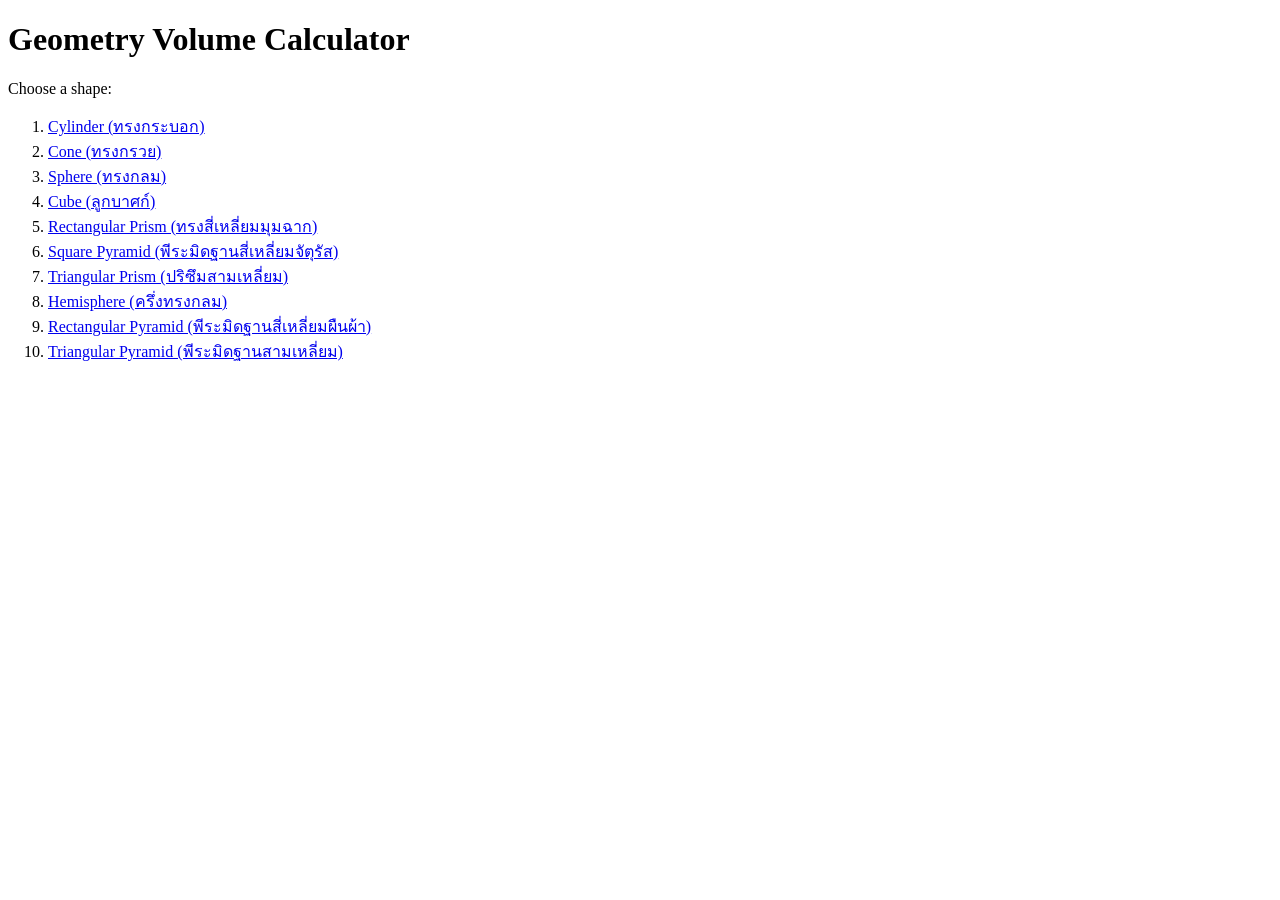
<file: geometry-volume-websites-basic/geometry-volume-websites/index.html>
<!DOCTYPE html>
<html lang="en">
<head>
    <meta charset="UTF-8">
    <meta name="viewport" content="width=device-width, initial-scale=1.0">
    <title>Geometry Volume</title>
</head>
<body>
    <h1>Geometry Volume Calculator</h1>
    <p>Choose a shape:</p>
    <ol>
    <li><a href="01-cylinder/index.html">Cylinder (ทรงกระบอก)</a></li>
    <li><a href="02-cone/index.html">Cone (ทรงกรวย)</a></li>
    <li><a href="03-sphere/index.html">Sphere (ทรงกลม)</a></li>
    <li><a href="04-cube/index.html">Cube (ลูกบาศก์)</a></li>
    <li><a href="05-rectangular-prism/index.html">Rectangular Prism (ทรงสี่เหลี่ยมมุมฉาก)</a></li>
    <li><a href="06-square-pyramid/index.html">Square Pyramid (พีระมิดฐานสี่เหลี่ยมจัตุรัส)</a></li>
    <li><a href="07-triangular-prism/index.html">Triangular Prism (ปริซึมสามเหลี่ยม)</a></li>
    <li><a href="08-hemisphere/index.html">Hemisphere (ครึ่งทรงกลม)</a></li>
    <li><a href="09-rectangular-pyramid/index.html">Rectangular Pyramid (พีระมิดฐานสี่เหลี่ยมผืนผ้า)</a></li>
    <li><a href="10-triangular-pyramid/index.html">Triangular Pyramid (พีระมิดฐานสามเหลี่ยม)</a></li>
    </ol>
</body>
</html>
</file>
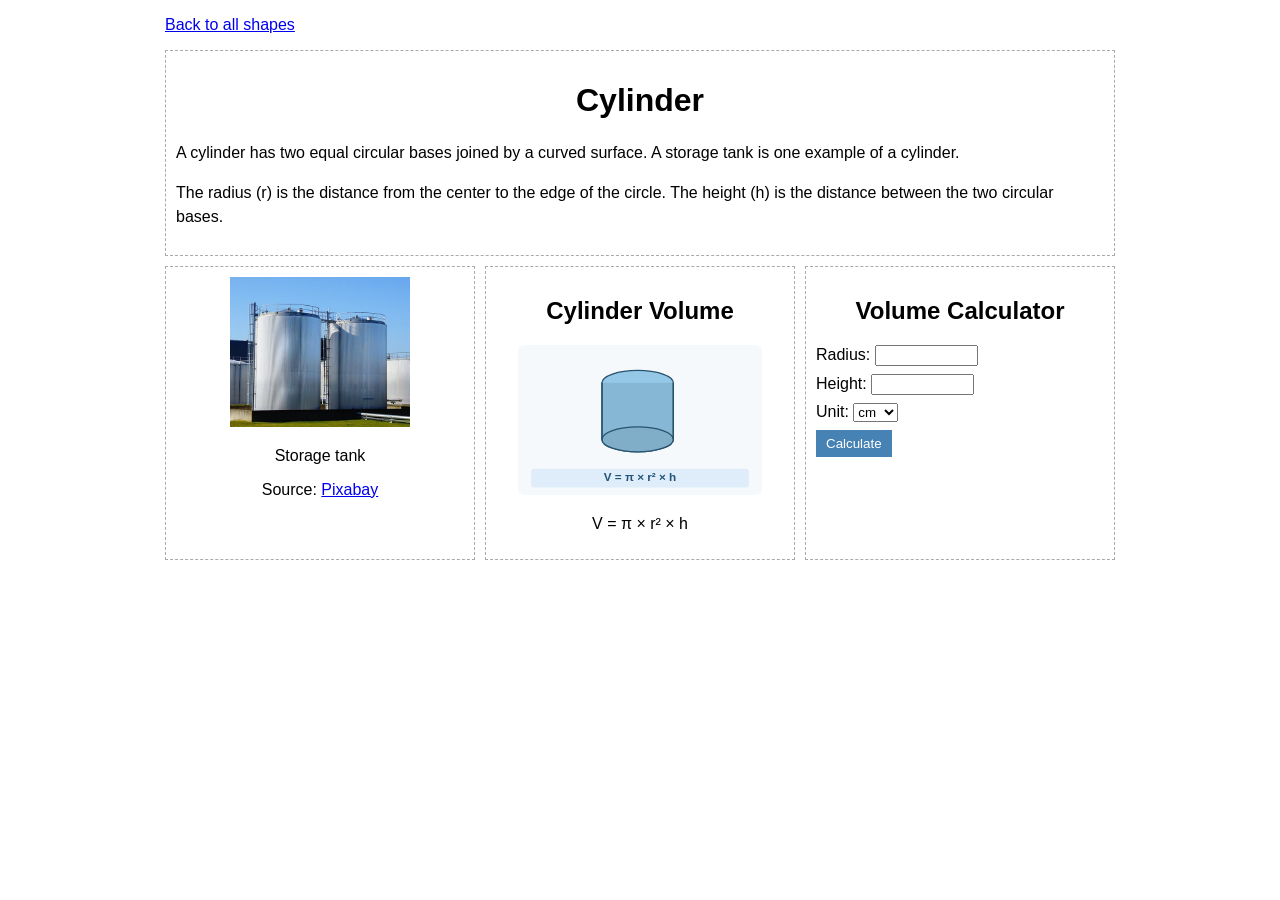
<file: geometry-volume-websites-basic/geometry-volume-websites/01-cylinder-ทรงกระบอก/index.html>
<!DOCTYPE html>
<html lang="en">
<head>
    <meta charset="UTF-8">
    <meta name="viewport" content="width=device-width, initial-scale=1.0">
    <title>Cylinder</title>
    <link rel="stylesheet" href="styles.css">
</head>
<body>
<div class="container">
    <p><a href="../index.html">Back to all shapes</a></p>

    <header class="block">
        <h1>Cylinder</h1>
        <p>A cylinder has two equal circular bases joined by a curved surface. A storage tank is one example of a cylinder.</p>
        <p>The radius (r) is the distance from the center to the edge of the circle. The height (h) is the distance between the two circular bases.</p>
    </header>

    <main>
        <div class="block photo-block">
            <img src="asset/tank.jpg" alt="Storage tank">
            <p>Storage tank</p>
            <p>Source: <a href="https://pixabay.com/photos/factory-storage-tank-chemistry-644982/">Pixabay</a></p>
        </div>

        <div class="block diagram-block">
            <h2>Cylinder Volume</h2>
            <img src="asset/formula.svg" alt="V = π × r² × h">
            <p>V = π × r² × h</p>
        </div>

        <div class="block">
            <h2>Volume Calculator</h2>
            <form id="volumeCalculator">
                <p><label for="inRadius">Radius:</label>
                   <input type="number" id="inRadius" step="any" required></p>
                <p><label for="inHeight">Height:</label>
                   <input type="number" id="inHeight" step="any" required></p>
                <p><label for="inUnit">Unit:</label>
                   <select id="inUnit">
                       <option value="cm">cm</option>
                       <option value="mm">mm</option>
                   </select></p>
                <button type="submit">Calculate</button>
            </form>
            <p id="result"></p>
        </div>
    </main>
</div>
<script src="script.js"></script>
</body>
</html>
</file>
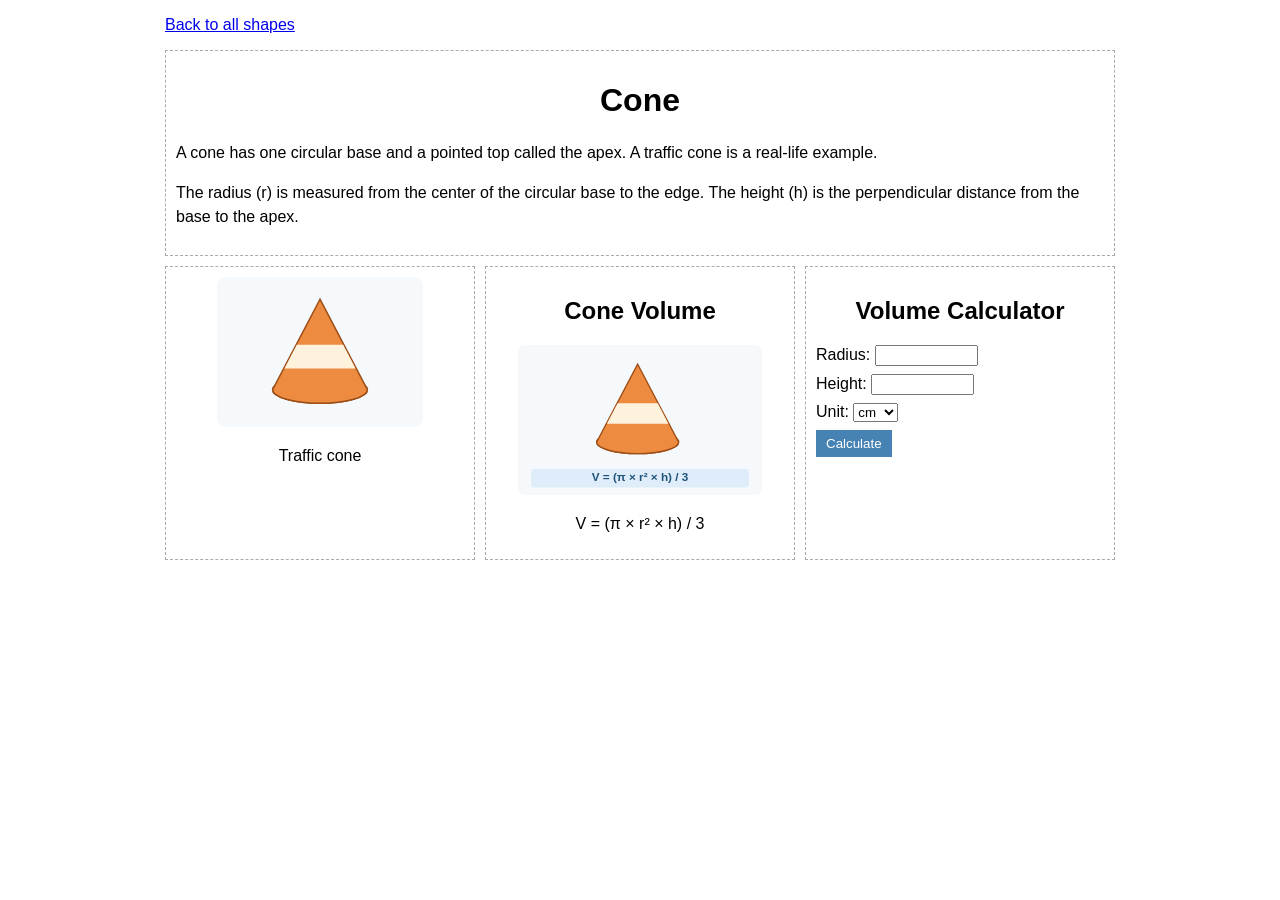
<file: geometry-volume-websites-basic/geometry-volume-websites/02-cone-ทรงกรวย/index.html>
<!DOCTYPE html>
<html lang="en">
<head>
    <meta charset="UTF-8">
    <meta name="viewport" content="width=device-width, initial-scale=1.0">
    <title>Cone</title>
    <link rel="stylesheet" href="styles.css">
</head>
<body>
<div class="container">
    <p><a href="../index.html">Back to all shapes</a></p>

    <header class="block">
        <h1>Cone</h1>
        <p>A cone has one circular base and a pointed top called the apex. A traffic cone is a real-life example.</p>
        <p>The radius (r) is measured from the center of the circular base to the edge. The height (h) is the perpendicular distance from the base to the apex.</p>
    </header>

    <main>
        <div class="block photo-block">
            <img src="asset/example.svg" alt="Traffic cone">
            <p>Traffic cone</p>
        </div>

        <div class="block diagram-block">
            <h2>Cone Volume</h2>
            <img src="asset/formula.svg" alt="V = (π × r² × h) / 3">
            <p>V = (π × r² × h) / 3</p>
        </div>

        <div class="block">
            <h2>Volume Calculator</h2>
            <form id="volumeCalculator">
                <p><label for="inRadius">Radius:</label>
                   <input type="number" id="inRadius" step="any" required></p>
                <p><label for="inHeight">Height:</label>
                   <input type="number" id="inHeight" step="any" required></p>
                <p><label for="inUnit">Unit:</label>
                   <select id="inUnit">
                       <option value="cm">cm</option>
                       <option value="mm">mm</option>
                   </select></p>
                <button type="submit">Calculate</button>
            </form>
            <p id="result"></p>
        </div>
    </main>
</div>
<script src="script.js"></script>
</body>
</html>
</file>
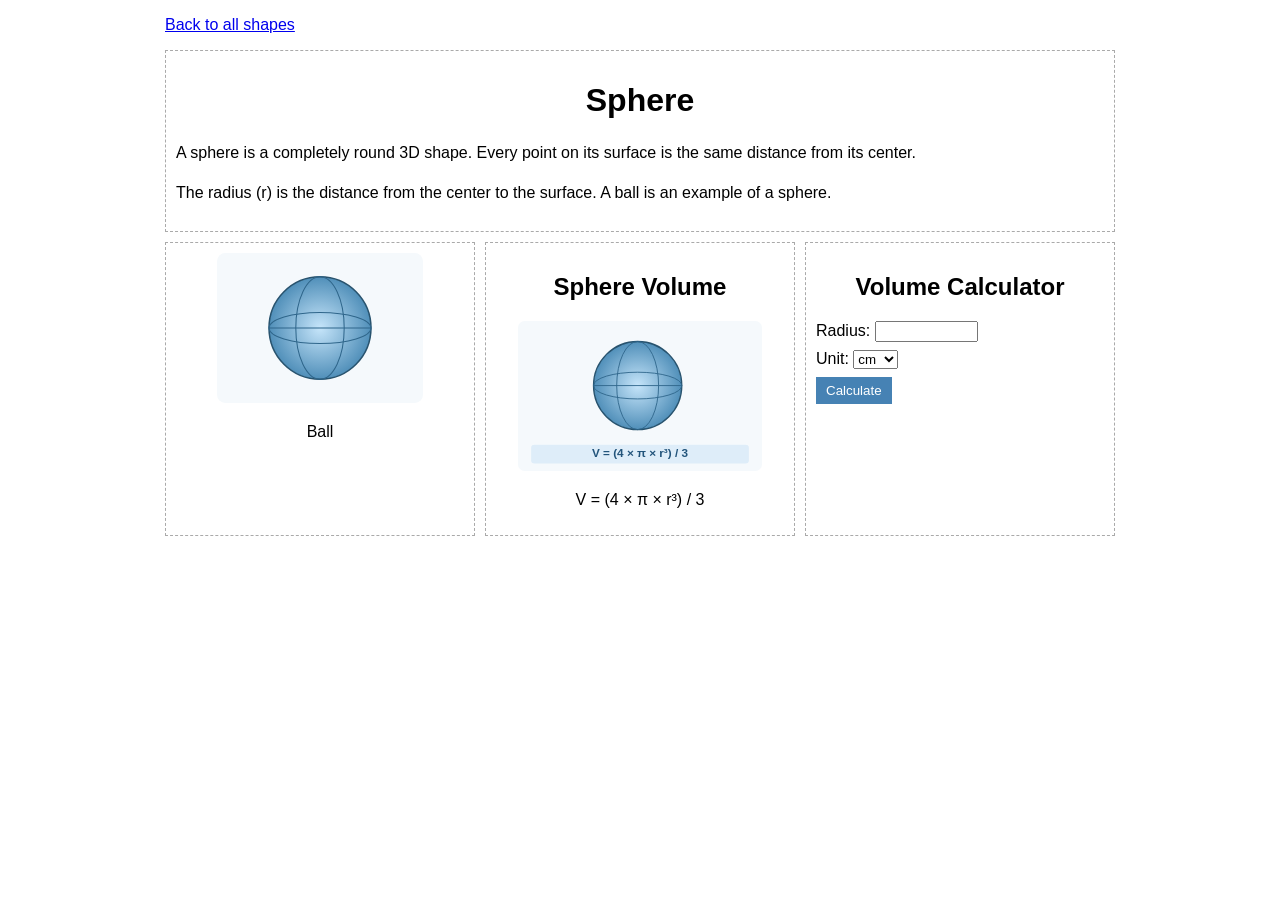
<file: geometry-volume-websites-basic/geometry-volume-websites/03-sphere-ทรงกลม/index.html>
<!DOCTYPE html>
<html lang="en">
<head>
    <meta charset="UTF-8">
    <meta name="viewport" content="width=device-width, initial-scale=1.0">
    <title>Sphere</title>
    <link rel="stylesheet" href="styles.css">
</head>
<body>
<div class="container">
    <p><a href="../index.html">Back to all shapes</a></p>

    <header class="block">
        <h1>Sphere</h1>
        <p>A sphere is a completely round 3D shape. Every point on its surface is the same distance from its center.</p>
        <p>The radius (r) is the distance from the center to the surface. A ball is an example of a sphere.</p>
    </header>

    <main>
        <div class="block photo-block">
            <img src="asset/example.svg" alt="Ball">
            <p>Ball</p>
        </div>

        <div class="block diagram-block">
            <h2>Sphere Volume</h2>
            <img src="asset/formula.svg" alt="V = (4 × π × r³) / 3">
            <p>V = (4 × π × r³) / 3</p>
        </div>

        <div class="block">
            <h2>Volume Calculator</h2>
            <form id="volumeCalculator">
                <p><label for="inRadius">Radius:</label>
                   <input type="number" id="inRadius" step="any" required></p>
                <p><label for="inUnit">Unit:</label>
                   <select id="inUnit">
                       <option value="cm">cm</option>
                       <option value="mm">mm</option>
                   </select></p>
                <button type="submit">Calculate</button>
            </form>
            <p id="result"></p>
        </div>
    </main>
</div>
<script src="script.js"></script>
</body>
</html>
</file>
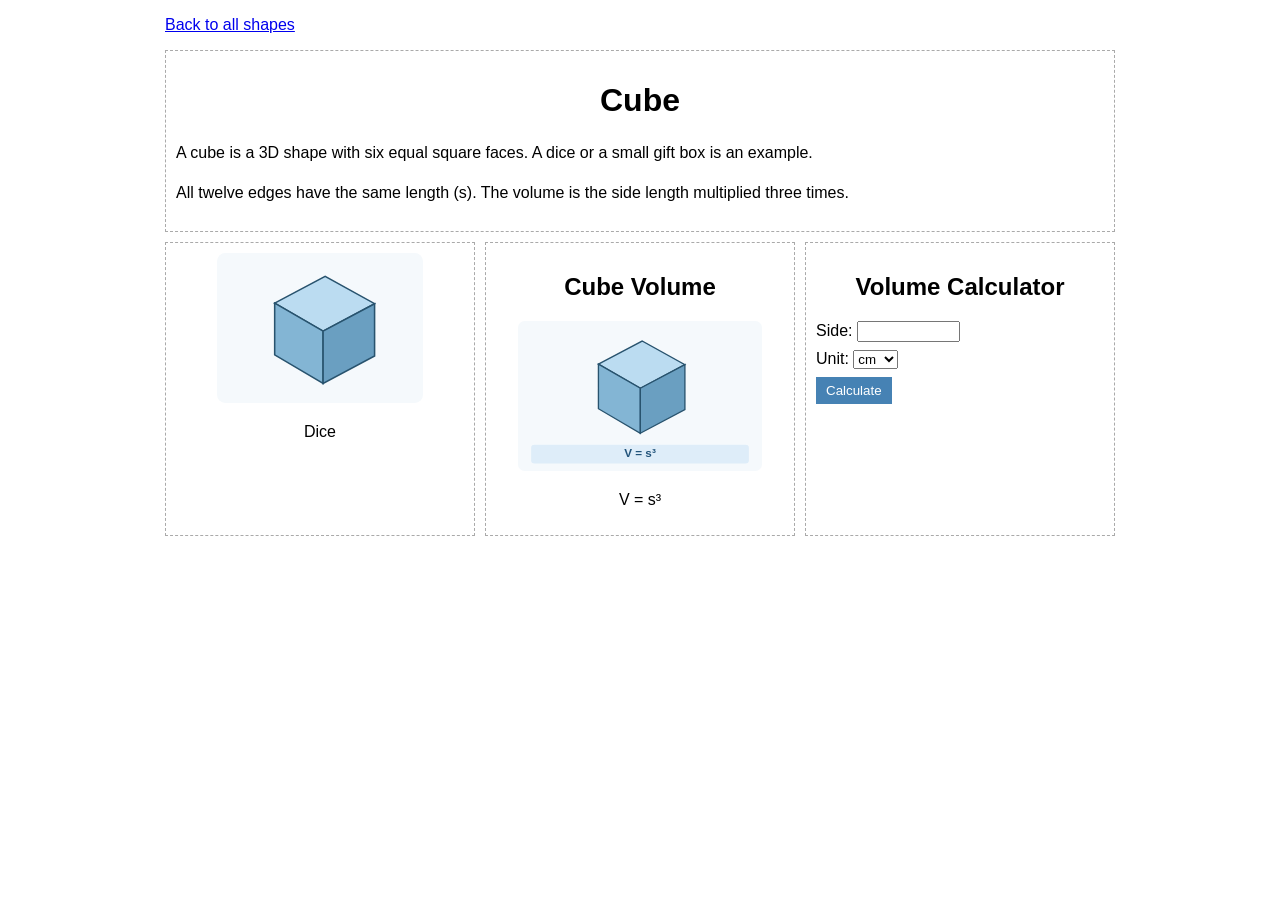
<file: geometry-volume-websites-basic/geometry-volume-websites/04-cube-ลูกบาศก์/index.html>
<!DOCTYPE html>
<html lang="en">
<head>
    <meta charset="UTF-8">
    <meta name="viewport" content="width=device-width, initial-scale=1.0">
    <title>Cube</title>
    <link rel="stylesheet" href="styles.css">
</head>
<body>
<div class="container">
    <p><a href="../index.html">Back to all shapes</a></p>

    <header class="block">
        <h1>Cube</h1>
        <p>A cube is a 3D shape with six equal square faces. A dice or a small gift box is an example.</p>
        <p>All twelve edges have the same length (s). The volume is the side length multiplied three times.</p>
    </header>

    <main>
        <div class="block photo-block">
            <img src="asset/example.svg" alt="Dice">
            <p>Dice</p>
        </div>

        <div class="block diagram-block">
            <h2>Cube Volume</h2>
            <img src="asset/formula.svg" alt="V = s³">
            <p>V = s³</p>
        </div>

        <div class="block">
            <h2>Volume Calculator</h2>
            <form id="volumeCalculator">
                <p><label for="inSide">Side:</label>
                   <input type="number" id="inSide" step="any" required></p>
                <p><label for="inUnit">Unit:</label>
                   <select id="inUnit">
                       <option value="cm">cm</option>
                       <option value="mm">mm</option>
                   </select></p>
                <button type="submit">Calculate</button>
            </form>
            <p id="result"></p>
        </div>
    </main>
</div>
<script src="script.js"></script>
</body>
</html>
</file>
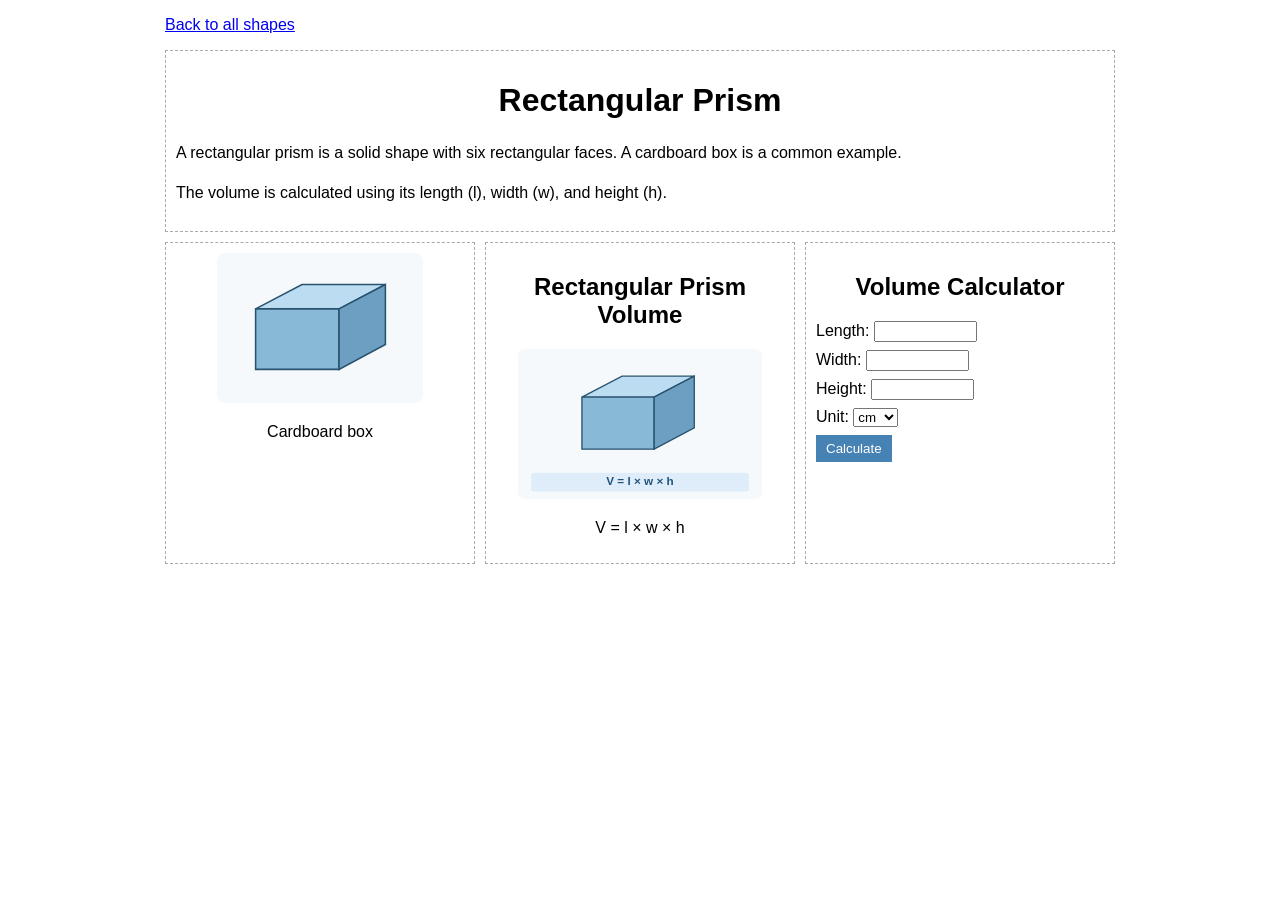
<file: geometry-volume-websites-basic/geometry-volume-websites/05-rectangular-prism-ทรงสี่เหลี่ยมมุมฉาก/index.html>
<!DOCTYPE html>
<html lang="en">
<head>
    <meta charset="UTF-8">
    <meta name="viewport" content="width=device-width, initial-scale=1.0">
    <title>Rectangular Prism</title>
    <link rel="stylesheet" href="styles.css">
</head>
<body>
<div class="container">
    <p><a href="../index.html">Back to all shapes</a></p>

    <header class="block">
        <h1>Rectangular Prism</h1>
        <p>A rectangular prism is a solid shape with six rectangular faces. A cardboard box is a common example.</p>
        <p>The volume is calculated using its length (l), width (w), and height (h).</p>
    </header>

    <main>
        <div class="block photo-block">
            <img src="asset/example.svg" alt="Cardboard box">
            <p>Cardboard box</p>
        </div>

        <div class="block diagram-block">
            <h2>Rectangular Prism Volume</h2>
            <img src="asset/formula.svg" alt="V = l × w × h">
            <p>V = l × w × h</p>
        </div>

        <div class="block">
            <h2>Volume Calculator</h2>
            <form id="volumeCalculator">
                <p><label for="inLength">Length:</label>
                   <input type="number" id="inLength" step="any" required></p>
                <p><label for="inWidth">Width:</label>
                   <input type="number" id="inWidth" step="any" required></p>
                <p><label for="inHeight">Height:</label>
                   <input type="number" id="inHeight" step="any" required></p>
                <p><label for="inUnit">Unit:</label>
                   <select id="inUnit">
                       <option value="cm">cm</option>
                       <option value="mm">mm</option>
                   </select></p>
                <button type="submit">Calculate</button>
            </form>
            <p id="result"></p>
        </div>
    </main>
</div>
<script src="script.js"></script>
</body>
</html>
</file>
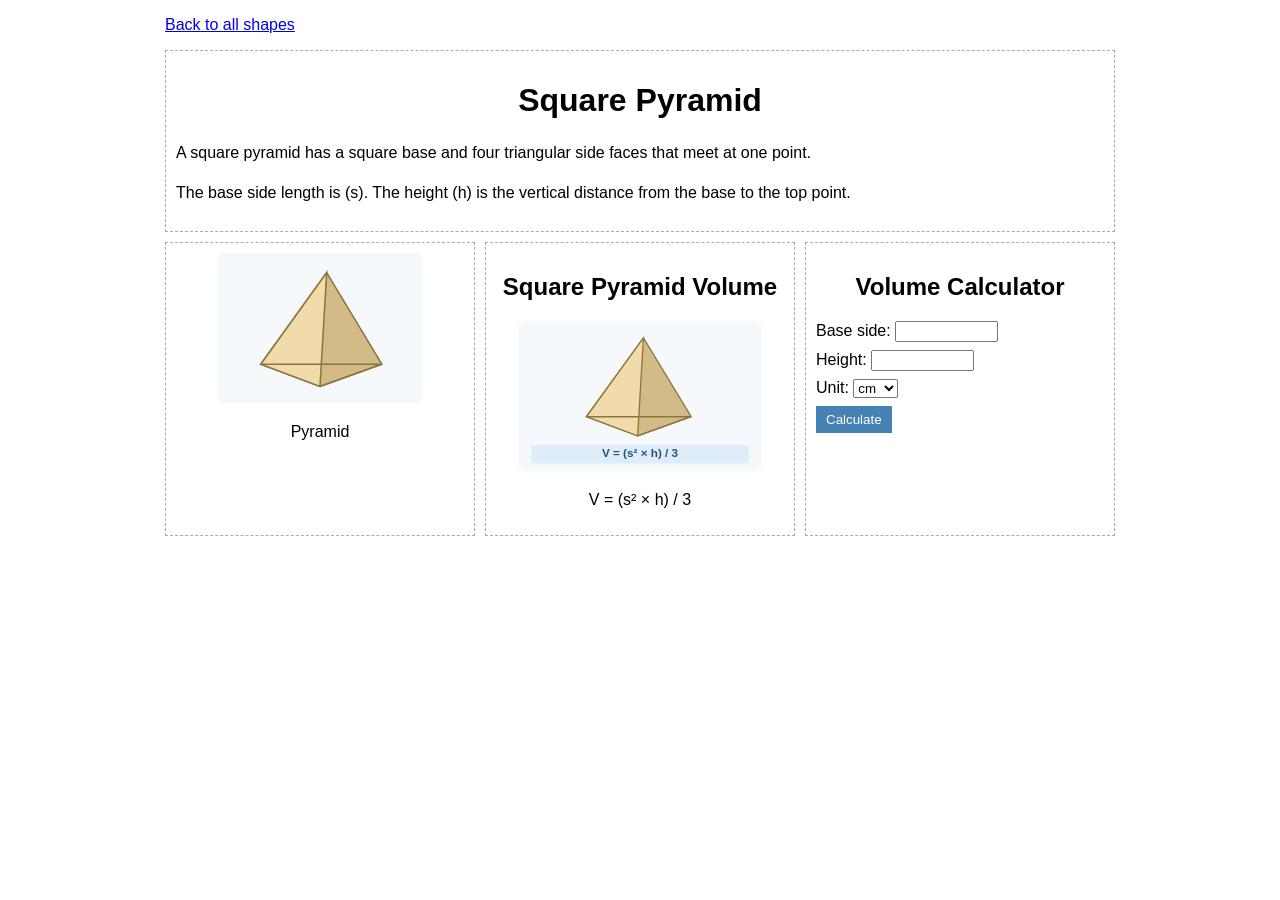
<file: geometry-volume-websites-basic/geometry-volume-websites/06-square-pyramid-พีระมิดฐานสี่เหลี่ยมจัตุรัส/index.html>
<!DOCTYPE html>
<html lang="en">
<head>
    <meta charset="UTF-8">
    <meta name="viewport" content="width=device-width, initial-scale=1.0">
    <title>Square Pyramid</title>
    <link rel="stylesheet" href="styles.css">
</head>
<body>
<div class="container">
    <p><a href="../index.html">Back to all shapes</a></p>

    <header class="block">
        <h1>Square Pyramid</h1>
        <p>A square pyramid has a square base and four triangular side faces that meet at one point.</p>
        <p>The base side length is (s). The height (h) is the vertical distance from the base to the top point.</p>
    </header>

    <main>
        <div class="block photo-block">
            <img src="asset/example.svg" alt="Pyramid">
            <p>Pyramid</p>
        </div>

        <div class="block diagram-block">
            <h2>Square Pyramid Volume</h2>
            <img src="asset/formula.svg" alt="V = (s² × h) / 3">
            <p>V = (s² × h) / 3</p>
        </div>

        <div class="block">
            <h2>Volume Calculator</h2>
            <form id="volumeCalculator">
                <p><label for="inSide">Base side:</label>
                   <input type="number" id="inSide" step="any" required></p>
                <p><label for="inHeight">Height:</label>
                   <input type="number" id="inHeight" step="any" required></p>
                <p><label for="inUnit">Unit:</label>
                   <select id="inUnit">
                       <option value="cm">cm</option>
                       <option value="mm">mm</option>
                   </select></p>
                <button type="submit">Calculate</button>
            </form>
            <p id="result"></p>
        </div>
    </main>
</div>
<script src="script.js"></script>
</body>
</html>
</file>
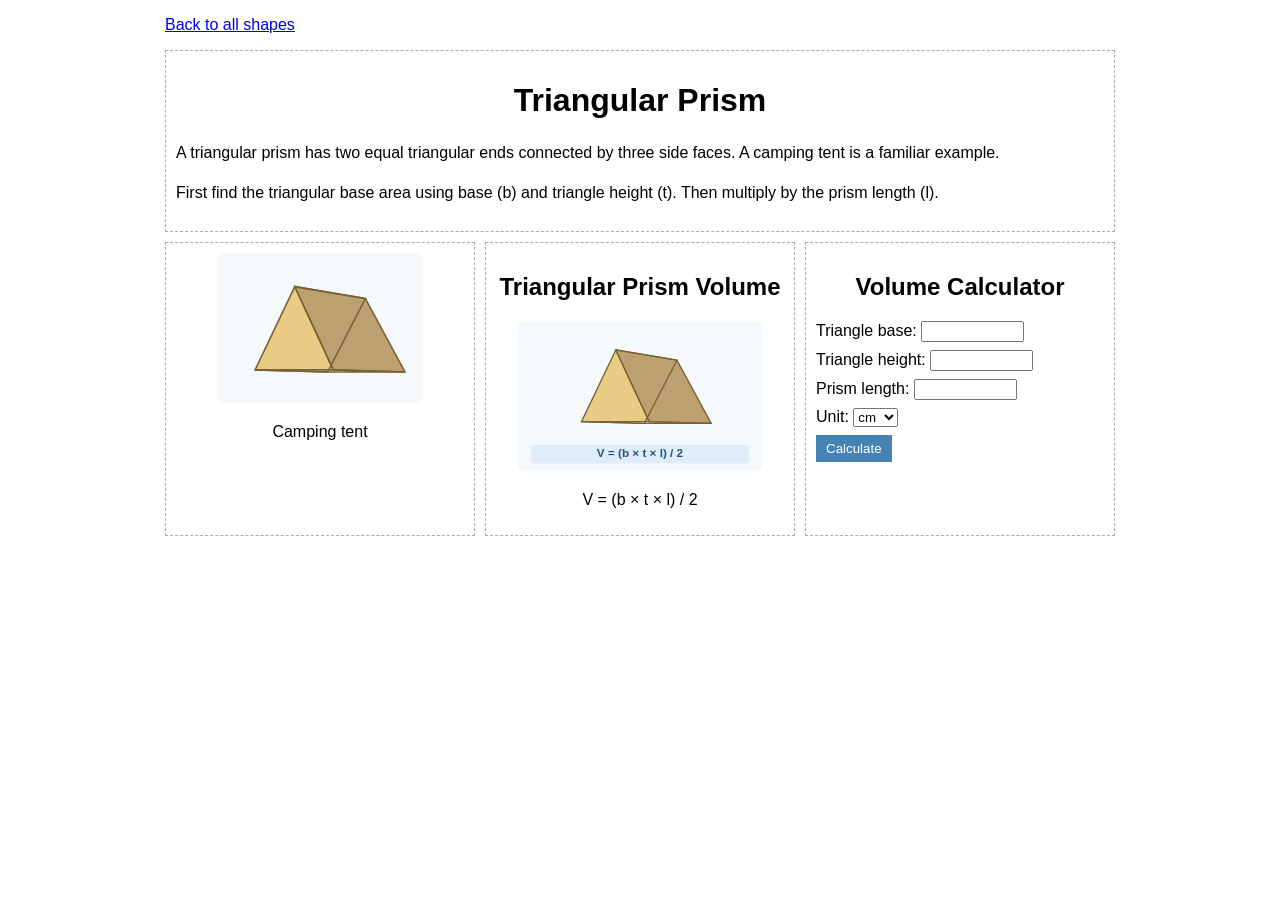
<file: geometry-volume-websites-basic/geometry-volume-websites/07-triangular-prism-ปริซึมสามเหลี่ยม/index.html>
<!DOCTYPE html>
<html lang="en">
<head>
    <meta charset="UTF-8">
    <meta name="viewport" content="width=device-width, initial-scale=1.0">
    <title>Triangular Prism</title>
    <link rel="stylesheet" href="styles.css">
</head>
<body>
<div class="container">
    <p><a href="../index.html">Back to all shapes</a></p>

    <header class="block">
        <h1>Triangular Prism</h1>
        <p>A triangular prism has two equal triangular ends connected by three side faces. A camping tent is a familiar example.</p>
        <p>First find the triangular base area using base (b) and triangle height (t). Then multiply by the prism length (l).</p>
    </header>

    <main>
        <div class="block photo-block">
            <img src="asset/example.svg" alt="Camping tent">
            <p>Camping tent</p>
        </div>

        <div class="block diagram-block">
            <h2>Triangular Prism Volume</h2>
            <img src="asset/formula.svg" alt="V = (b × t × l) / 2">
            <p>V = (b × t × l) / 2</p>
        </div>

        <div class="block">
            <h2>Volume Calculator</h2>
            <form id="volumeCalculator">
                <p><label for="inBase">Triangle base:</label>
                   <input type="number" id="inBase" step="any" required></p>
                <p><label for="inTriangleHeight">Triangle height:</label>
                   <input type="number" id="inTriangleHeight" step="any" required></p>
                <p><label for="inLength">Prism length:</label>
                   <input type="number" id="inLength" step="any" required></p>
                <p><label for="inUnit">Unit:</label>
                   <select id="inUnit">
                       <option value="cm">cm</option>
                       <option value="mm">mm</option>
                   </select></p>
                <button type="submit">Calculate</button>
            </form>
            <p id="result"></p>
        </div>
    </main>
</div>
<script src="script.js"></script>
</body>
</html>
</file>
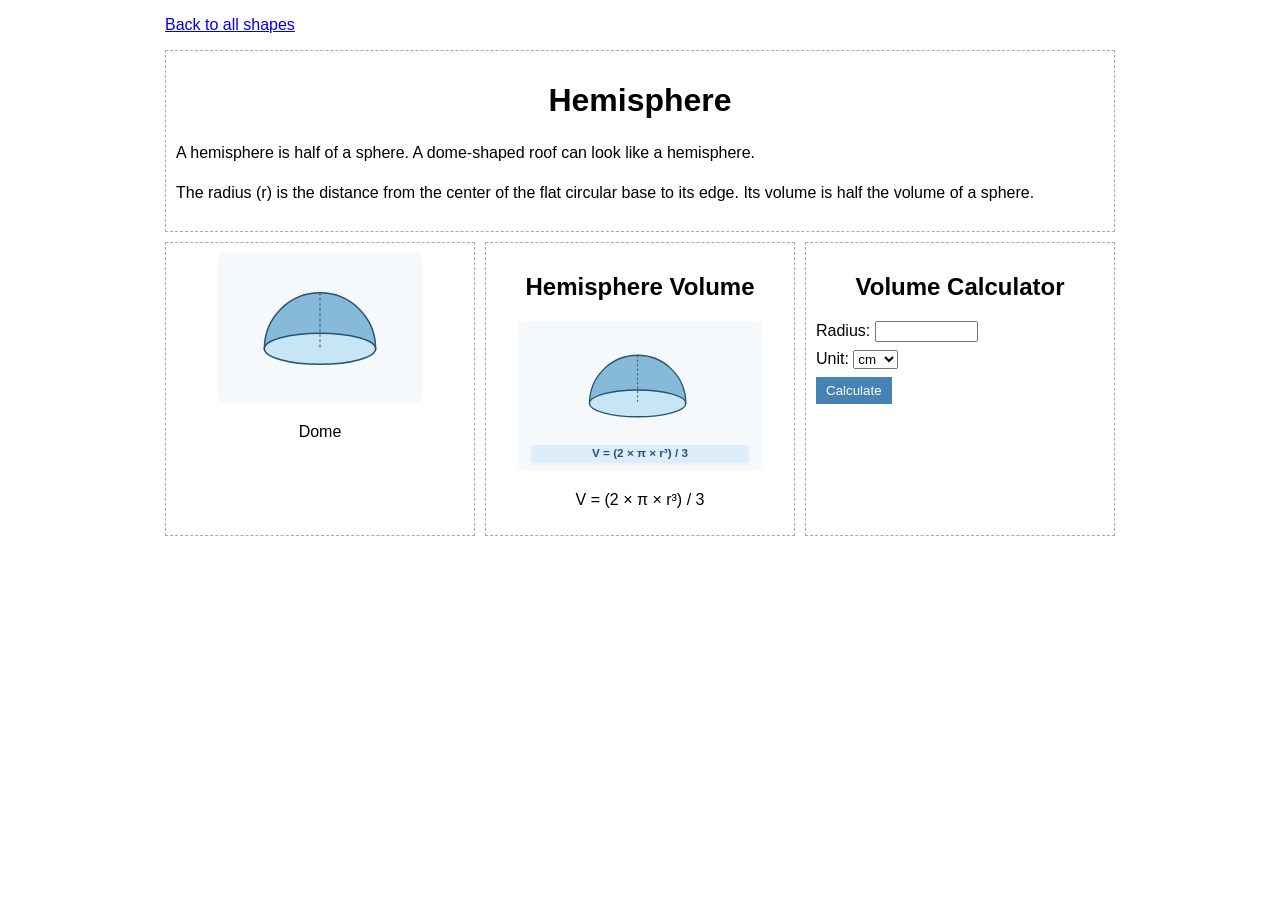
<file: geometry-volume-websites-basic/geometry-volume-websites/08-hemisphere-ครึ่งทรงกลม/index.html>
<!DOCTYPE html>
<html lang="en">
<head>
    <meta charset="UTF-8">
    <meta name="viewport" content="width=device-width, initial-scale=1.0">
    <title>Hemisphere</title>
    <link rel="stylesheet" href="styles.css">
</head>
<body>
<div class="container">
    <p><a href="../index.html">Back to all shapes</a></p>

    <header class="block">
        <h1>Hemisphere</h1>
        <p>A hemisphere is half of a sphere. A dome-shaped roof can look like a hemisphere.</p>
        <p>The radius (r) is the distance from the center of the flat circular base to its edge. Its volume is half the volume of a sphere.</p>
    </header>

    <main>
        <div class="block photo-block">
            <img src="asset/example.svg" alt="Dome">
            <p>Dome</p>
        </div>

        <div class="block diagram-block">
            <h2>Hemisphere Volume</h2>
            <img src="asset/formula.svg" alt="V = (2 × π × r³) / 3">
            <p>V = (2 × π × r³) / 3</p>
        </div>

        <div class="block">
            <h2>Volume Calculator</h2>
            <form id="volumeCalculator">
                <p><label for="inRadius">Radius:</label>
                   <input type="number" id="inRadius" step="any" required></p>
                <p><label for="inUnit">Unit:</label>
                   <select id="inUnit">
                       <option value="cm">cm</option>
                       <option value="mm">mm</option>
                   </select></p>
                <button type="submit">Calculate</button>
            </form>
            <p id="result"></p>
        </div>
    </main>
</div>
<script src="script.js"></script>
</body>
</html>
</file>
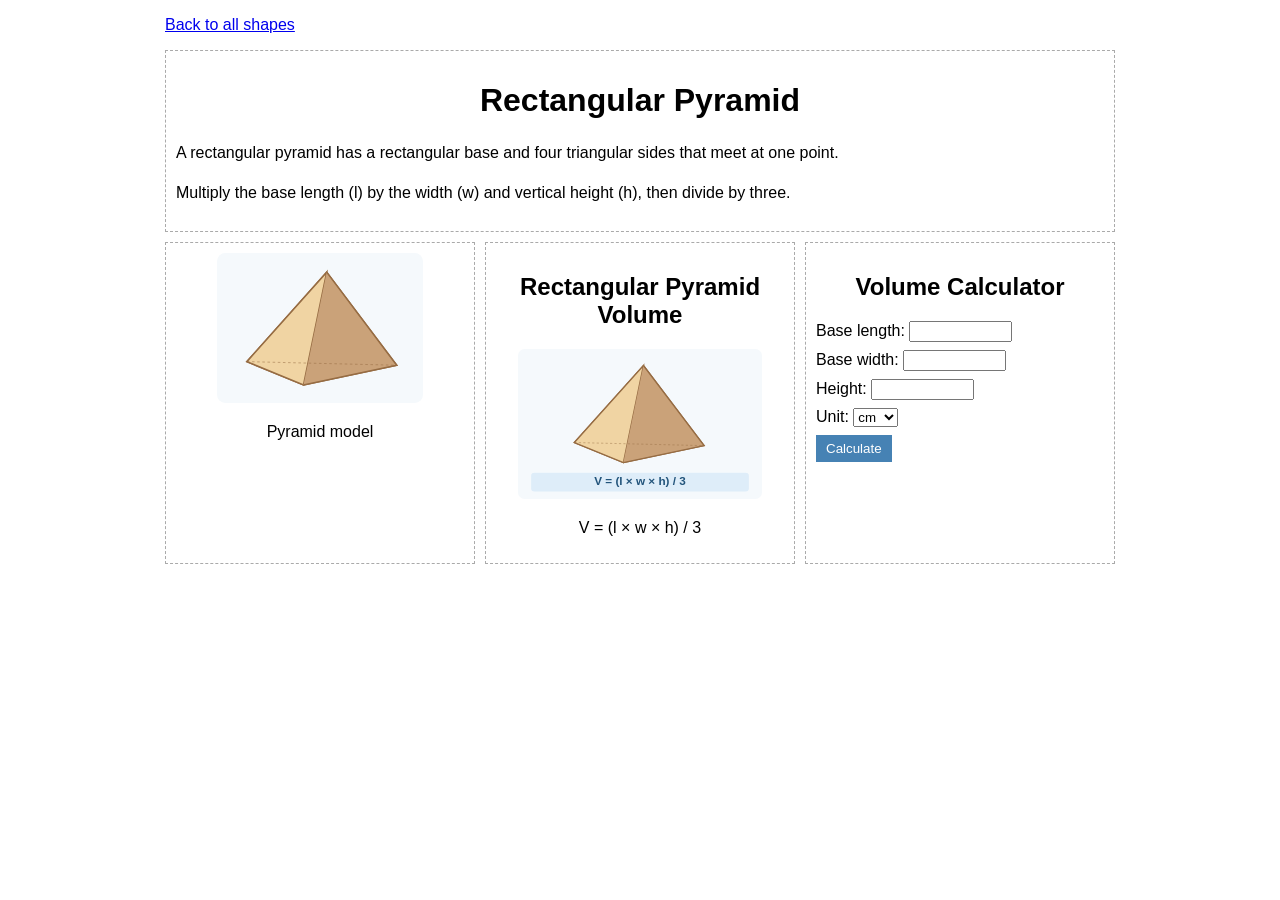
<file: geometry-volume-websites-basic/geometry-volume-websites/09-rectangular-pyramid-พีระมิดฐานสี่เหลี่ยมผืนผ้า/index.html>
<!DOCTYPE html>
<html lang="en">
<head>
    <meta charset="UTF-8">
    <meta name="viewport" content="width=device-width, initial-scale=1.0">
    <title>Rectangular Pyramid</title>
    <link rel="stylesheet" href="styles.css">
</head>
<body>
<div class="container">
    <p><a href="../index.html">Back to all shapes</a></p>

    <header class="block">
        <h1>Rectangular Pyramid</h1>
        <p>A rectangular pyramid has a rectangular base and four triangular sides that meet at one point.</p>
        <p>Multiply the base length (l) by the width (w) and vertical height (h), then divide by three.</p>
    </header>

    <main>
        <div class="block photo-block">
            <img src="asset/example.svg" alt="Pyramid model">
            <p>Pyramid model</p>
        </div>

        <div class="block diagram-block">
            <h2>Rectangular Pyramid Volume</h2>
            <img src="asset/formula.svg" alt="V = (l × w × h) / 3">
            <p>V = (l × w × h) / 3</p>
        </div>

        <div class="block">
            <h2>Volume Calculator</h2>
            <form id="volumeCalculator">
                <p><label for="inLength">Base length:</label>
                   <input type="number" id="inLength" step="any" required></p>
                <p><label for="inWidth">Base width:</label>
                   <input type="number" id="inWidth" step="any" required></p>
                <p><label for="inHeight">Height:</label>
                   <input type="number" id="inHeight" step="any" required></p>
                <p><label for="inUnit">Unit:</label>
                   <select id="inUnit">
                       <option value="cm">cm</option>
                       <option value="mm">mm</option>
                   </select></p>
                <button type="submit">Calculate</button>
            </form>
            <p id="result"></p>
        </div>
    </main>
</div>
<script src="script.js"></script>
</body>
</html>
</file>
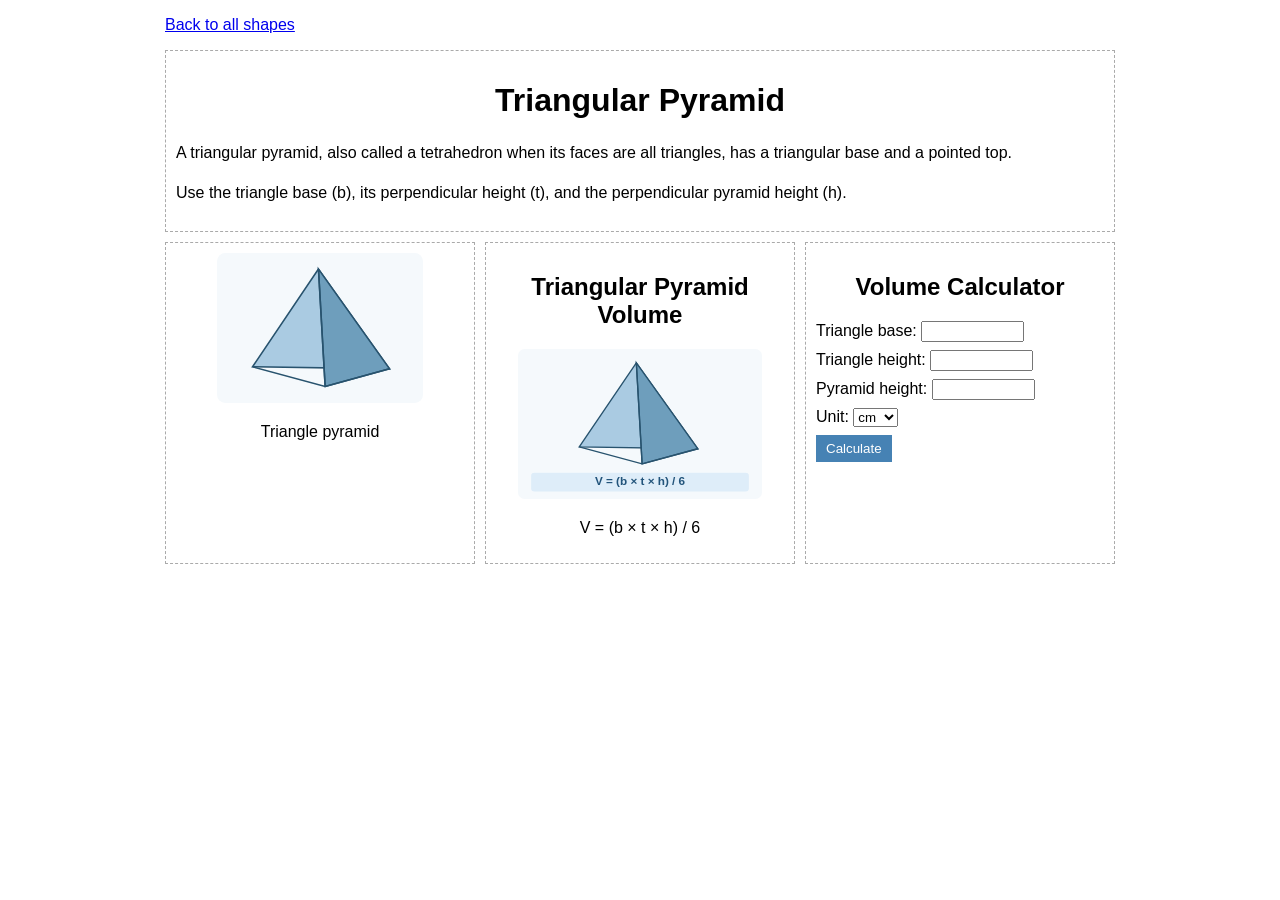
<file: geometry-volume-websites-basic/geometry-volume-websites/10-triangular-pyramid-พีระมิดฐานสามเหลี่ยม/index.html>
<!DOCTYPE html>
<html lang="en">
<head>
    <meta charset="UTF-8">
    <meta name="viewport" content="width=device-width, initial-scale=1.0">
    <title>Triangular Pyramid</title>
    <link rel="stylesheet" href="styles.css">
</head>
<body>
<div class="container">
    <p><a href="../index.html">Back to all shapes</a></p>

    <header class="block">
        <h1>Triangular Pyramid</h1>
        <p>A triangular pyramid, also called a tetrahedron when its faces are all triangles, has a triangular base and a pointed top.</p>
        <p>Use the triangle base (b), its perpendicular height (t), and the perpendicular pyramid height (h).</p>
    </header>

    <main>
        <div class="block photo-block">
            <img src="asset/example.svg" alt="Triangle pyramid">
            <p>Triangle pyramid</p>
        </div>

        <div class="block diagram-block">
            <h2>Triangular Pyramid Volume</h2>
            <img src="asset/formula.svg" alt="V = (b × t × h) / 6">
            <p>V = (b × t × h) / 6</p>
        </div>

        <div class="block">
            <h2>Volume Calculator</h2>
            <form id="volumeCalculator">
                <p><label for="inBase">Triangle base:</label>
                   <input type="number" id="inBase" step="any" required></p>
                <p><label for="inTriangleHeight">Triangle height:</label>
                   <input type="number" id="inTriangleHeight" step="any" required></p>
                <p><label for="inHeight">Pyramid height:</label>
                   <input type="number" id="inHeight" step="any" required></p>
                <p><label for="inUnit">Unit:</label>
                   <select id="inUnit">
                       <option value="cm">cm</option>
                       <option value="mm">mm</option>
                   </select></p>
                <button type="submit">Calculate</button>
            </form>
            <p id="result"></p>
        </div>
    </main>
</div>
<script src="script.js"></script>
</body>
</html>
</file>
<file: geometry-volume-websites-basic/geometry-volume-websites/01-cylinder-ทรงกระบอก/styles.css>
body {
    font-family: Arial, sans-serif;
    margin: 12px;
}

.container {
    max-width: 950px;
    margin: auto;
}

.block {
    border: 1px dashed #aaa;
    padding: 10px;
}

h1, h2 { text-align: center; }
header p { line-height: 1.5; }

main {
    display: grid;
    grid-template-columns: 1fr;
    gap: 10px;
    margin-top: 10px;
}

.photo-block, .diagram-block { text-align: center; }
img { height: 150px; max-width: 100%; }
form p { margin: 8px 0; }
input { width: 95px; }

button {
    background: steelblue;
    color: white;
    padding: 6px 10px;
    border: none;
}

#result { font-weight: bold; }

@media (min-width: 576px) {
    main { grid-template-columns: repeat(3, 1fr); }
}
</file>
<file: geometry-volume-websites-basic/geometry-volume-websites/02-cone-ทรงกรวย/styles.css>
body {
    font-family: Arial, sans-serif;
    margin: 12px;
}

.container {
    max-width: 950px;
    margin: auto;
}

.block {
    border: 1px dashed #aaa;
    padding: 10px;
}

h1, h2 { text-align: center; }
header p { line-height: 1.5; }

main {
    display: grid;
    grid-template-columns: 1fr;
    gap: 10px;
    margin-top: 10px;
}

.photo-block, .diagram-block { text-align: center; }
img { height: 150px; max-width: 100%; }
form p { margin: 8px 0; }
input { width: 95px; }

button {
    background: steelblue;
    color: white;
    padding: 6px 10px;
    border: none;
}

#result { font-weight: bold; }

@media (min-width: 576px) {
    main { grid-template-columns: repeat(3, 1fr); }
}
</file>
<file: geometry-volume-websites-basic/geometry-volume-websites/03-sphere-ทรงกลม/styles.css>
body {
    font-family: Arial, sans-serif;
    margin: 12px;
}

.container {
    max-width: 950px;
    margin: auto;
}

.block {
    border: 1px dashed #aaa;
    padding: 10px;
}

h1, h2 { text-align: center; }
header p { line-height: 1.5; }

main {
    display: grid;
    grid-template-columns: 1fr;
    gap: 10px;
    margin-top: 10px;
}

.photo-block, .diagram-block { text-align: center; }
img { height: 150px; max-width: 100%; }
form p { margin: 8px 0; }
input { width: 95px; }

button {
    background: steelblue;
    color: white;
    padding: 6px 10px;
    border: none;
}

#result { font-weight: bold; }

@media (min-width: 576px) {
    main { grid-template-columns: repeat(3, 1fr); }
}
</file>
<file: geometry-volume-websites-basic/geometry-volume-websites/04-cube-ลูกบาศก์/styles.css>
body {
    font-family: Arial, sans-serif;
    margin: 12px;
}

.container {
    max-width: 950px;
    margin: auto;
}

.block {
    border: 1px dashed #aaa;
    padding: 10px;
}

h1, h2 { text-align: center; }
header p { line-height: 1.5; }

main {
    display: grid;
    grid-template-columns: 1fr;
    gap: 10px;
    margin-top: 10px;
}

.photo-block, .diagram-block { text-align: center; }
img { height: 150px; max-width: 100%; }
form p { margin: 8px 0; }
input { width: 95px; }

button {
    background: steelblue;
    color: white;
    padding: 6px 10px;
    border: none;
}

#result { font-weight: bold; }

@media (min-width: 576px) {
    main { grid-template-columns: repeat(3, 1fr); }
}
</file>
<file: geometry-volume-websites-basic/geometry-volume-websites/05-rectangular-prism-ทรงสี่เหลี่ยมมุมฉาก/styles.css>
body {
    font-family: Arial, sans-serif;
    margin: 12px;
}

.container {
    max-width: 950px;
    margin: auto;
}

.block {
    border: 1px dashed #aaa;
    padding: 10px;
}

h1, h2 { text-align: center; }
header p { line-height: 1.5; }

main {
    display: grid;
    grid-template-columns: 1fr;
    gap: 10px;
    margin-top: 10px;
}

.photo-block, .diagram-block { text-align: center; }
img { height: 150px; max-width: 100%; }
form p { margin: 8px 0; }
input { width: 95px; }

button {
    background: steelblue;
    color: white;
    padding: 6px 10px;
    border: none;
}

#result { font-weight: bold; }

@media (min-width: 576px) {
    main { grid-template-columns: repeat(3, 1fr); }
}
</file>
<file: geometry-volume-websites-basic/geometry-volume-websites/06-square-pyramid-พีระมิดฐานสี่เหลี่ยมจัตุรัส/styles.css>
body {
    font-family: Arial, sans-serif;
    margin: 12px;
}

.container {
    max-width: 950px;
    margin: auto;
}

.block {
    border: 1px dashed #aaa;
    padding: 10px;
}

h1, h2 { text-align: center; }
header p { line-height: 1.5; }

main {
    display: grid;
    grid-template-columns: 1fr;
    gap: 10px;
    margin-top: 10px;
}

.photo-block, .diagram-block { text-align: center; }
img { height: 150px; max-width: 100%; }
form p { margin: 8px 0; }
input { width: 95px; }

button {
    background: steelblue;
    color: white;
    padding: 6px 10px;
    border: none;
}

#result { font-weight: bold; }

@media (min-width: 576px) {
    main { grid-template-columns: repeat(3, 1fr); }
}
</file>
<file: geometry-volume-websites-basic/geometry-volume-websites/07-triangular-prism-ปริซึมสามเหลี่ยม/styles.css>
body {
    font-family: Arial, sans-serif;
    margin: 12px;
}

.container {
    max-width: 950px;
    margin: auto;
}

.block {
    border: 1px dashed #aaa;
    padding: 10px;
}

h1, h2 { text-align: center; }
header p { line-height: 1.5; }

main {
    display: grid;
    grid-template-columns: 1fr;
    gap: 10px;
    margin-top: 10px;
}

.photo-block, .diagram-block { text-align: center; }
img { height: 150px; max-width: 100%; }
form p { margin: 8px 0; }
input { width: 95px; }

button {
    background: steelblue;
    color: white;
    padding: 6px 10px;
    border: none;
}

#result { font-weight: bold; }

@media (min-width: 576px) {
    main { grid-template-columns: repeat(3, 1fr); }
}
</file>
<file: geometry-volume-websites-basic/geometry-volume-websites/08-hemisphere-ครึ่งทรงกลม/styles.css>
body {
    font-family: Arial, sans-serif;
    margin: 12px;
}

.container {
    max-width: 950px;
    margin: auto;
}

.block {
    border: 1px dashed #aaa;
    padding: 10px;
}

h1, h2 { text-align: center; }
header p { line-height: 1.5; }

main {
    display: grid;
    grid-template-columns: 1fr;
    gap: 10px;
    margin-top: 10px;
}

.photo-block, .diagram-block { text-align: center; }
img { height: 150px; max-width: 100%; }
form p { margin: 8px 0; }
input { width: 95px; }

button {
    background: steelblue;
    color: white;
    padding: 6px 10px;
    border: none;
}

#result { font-weight: bold; }

@media (min-width: 576px) {
    main { grid-template-columns: repeat(3, 1fr); }
}
</file>
<file: geometry-volume-websites-basic/geometry-volume-websites/09-rectangular-pyramid-พีระมิดฐานสี่เหลี่ยมผืนผ้า/styles.css>
body {
    font-family: Arial, sans-serif;
    margin: 12px;
}

.container {
    max-width: 950px;
    margin: auto;
}

.block {
    border: 1px dashed #aaa;
    padding: 10px;
}

h1, h2 { text-align: center; }
header p { line-height: 1.5; }

main {
    display: grid;
    grid-template-columns: 1fr;
    gap: 10px;
    margin-top: 10px;
}

.photo-block, .diagram-block { text-align: center; }
img { height: 150px; max-width: 100%; }
form p { margin: 8px 0; }
input { width: 95px; }

button {
    background: steelblue;
    color: white;
    padding: 6px 10px;
    border: none;
}

#result { font-weight: bold; }

@media (min-width: 576px) {
    main { grid-template-columns: repeat(3, 1fr); }
}
</file>
<file: geometry-volume-websites-basic/geometry-volume-websites/10-triangular-pyramid-พีระมิดฐานสามเหลี่ยม/styles.css>
body {
    font-family: Arial, sans-serif;
    margin: 12px;
}

.container {
    max-width: 950px;
    margin: auto;
}

.block {
    border: 1px dashed #aaa;
    padding: 10px;
}

h1, h2 { text-align: center; }
header p { line-height: 1.5; }

main {
    display: grid;
    grid-template-columns: 1fr;
    gap: 10px;
    margin-top: 10px;
}

.photo-block, .diagram-block { text-align: center; }
img { height: 150px; max-width: 100%; }
form p { margin: 8px 0; }
input { width: 95px; }

button {
    background: steelblue;
    color: white;
    padding: 6px 10px;
    border: none;
}

#result { font-weight: bold; }

@media (min-width: 576px) {
    main { grid-template-columns: repeat(3, 1fr); }
}
</file>
